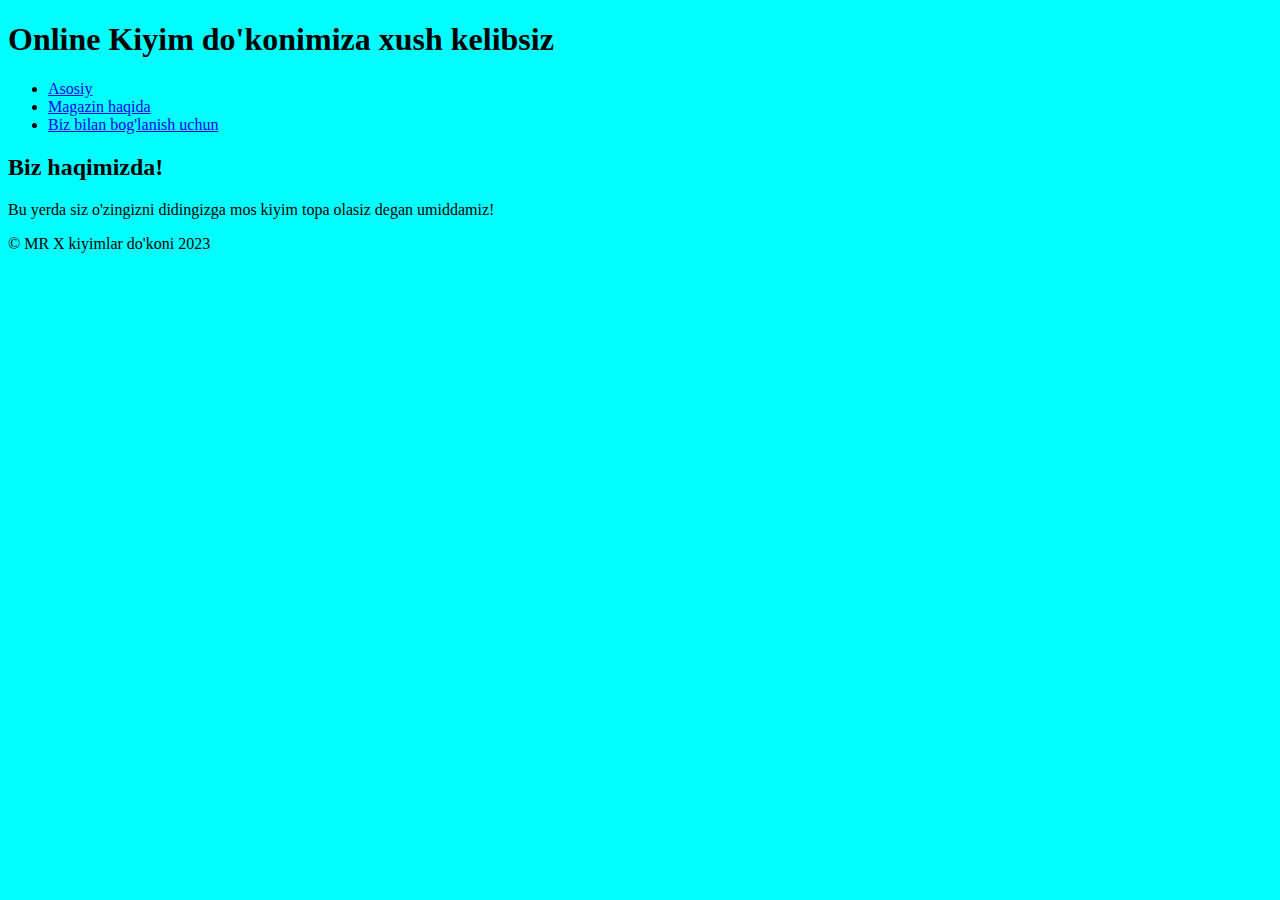
<file: index.html>
<!DOCTYPE html>
<html lang="en">
<head>
    <meta charset="UTF-8">
    <meta http-equiv="X-UA-Compatible" content="IE=edge">
    <meta name="viewport" content="width=device-width, initial-scale=1.0">
    <title>Online Store</title>
    <link rel="stylesheet" href="style.css">
</head>
<body>
    <header>
        <h1 class="container1">Online Kiyim do'konimiza xush kelibsiz</h1>

        <nav>
            <ul>
                <li><a href="#">Asosiy</a></li>
                <li><a href="./index2.html">Magazin haqida</a></li>
                <li><a href="#">Biz bilan bog'lanish uchun</a></li>
            </ul>
        </nav>
    </header>

    <main>
        <div class="countainer">
            <h2>Biz haqimizda!</h2>
            <p>
            Bu yerda siz o'zingizni didingizga mos kiyim topa olasiz degan umiddamiz! 
            </p>
        </div>
    </main>

    <footer>
        <p>&copy; MR X kiyimlar do'koni 2023</p>
    </footer>
</body>
</html>
</file>
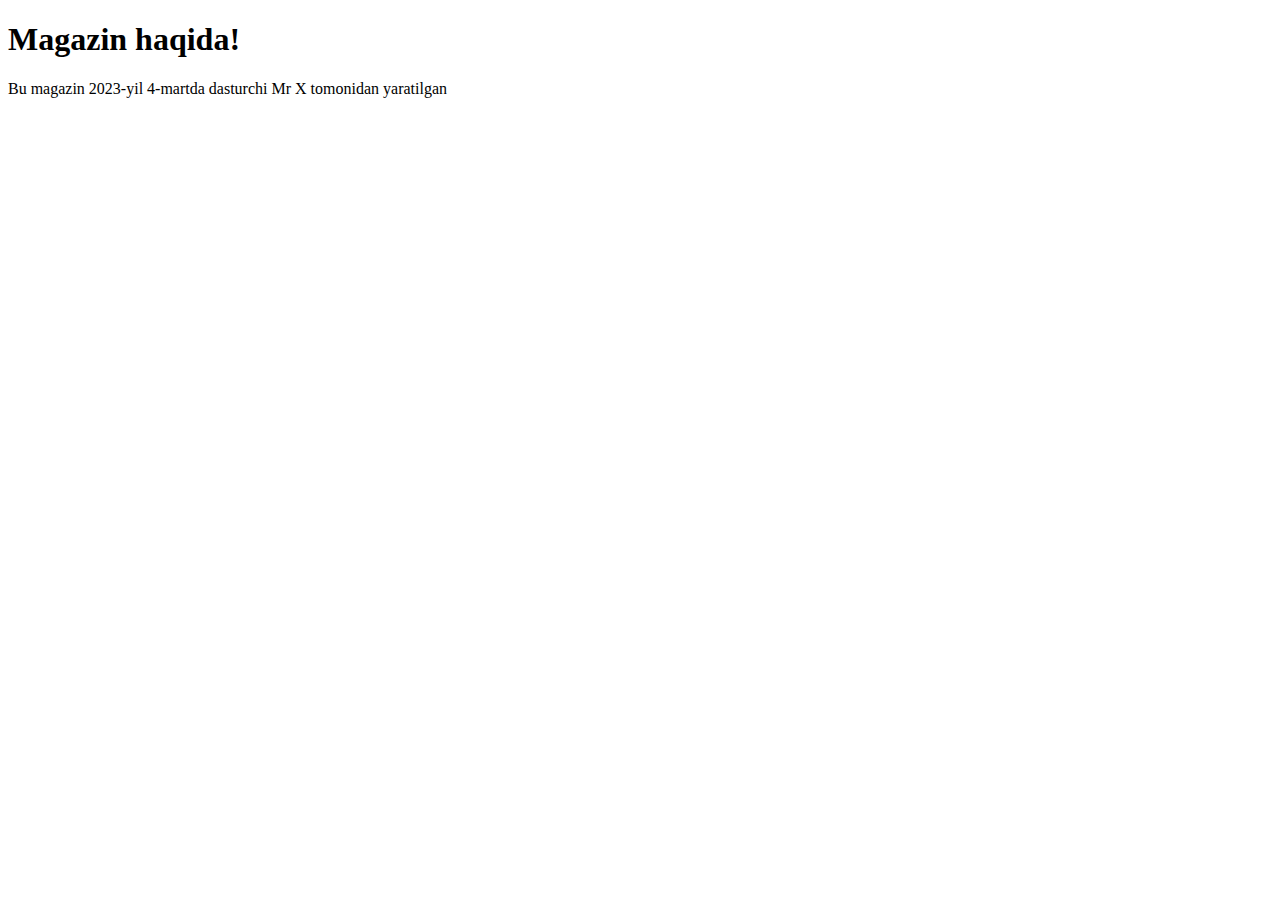
<file: index2.html>
<!DOCTYPE html>
<html lang="en">
<head>
    <meta charset="UTF-8">
    <meta http-equiv="X-UA-Compatible" content="IE=edge">
    <meta name="viewport" content="width=device-width, initial-scale=1.0">
    <title>Document</title>
</head>
<body>
    <h1>Magazin haqida!</h1>
    <p>
        Bu magazin 2023-yil 4-martda dasturchi Mr X tomonidan yaratilgan
    </p>
</body>
</html>
</file>
<file: style.css>
* {
    background-color: aqua;
}

container1{
    color: blue;
}
</file>
